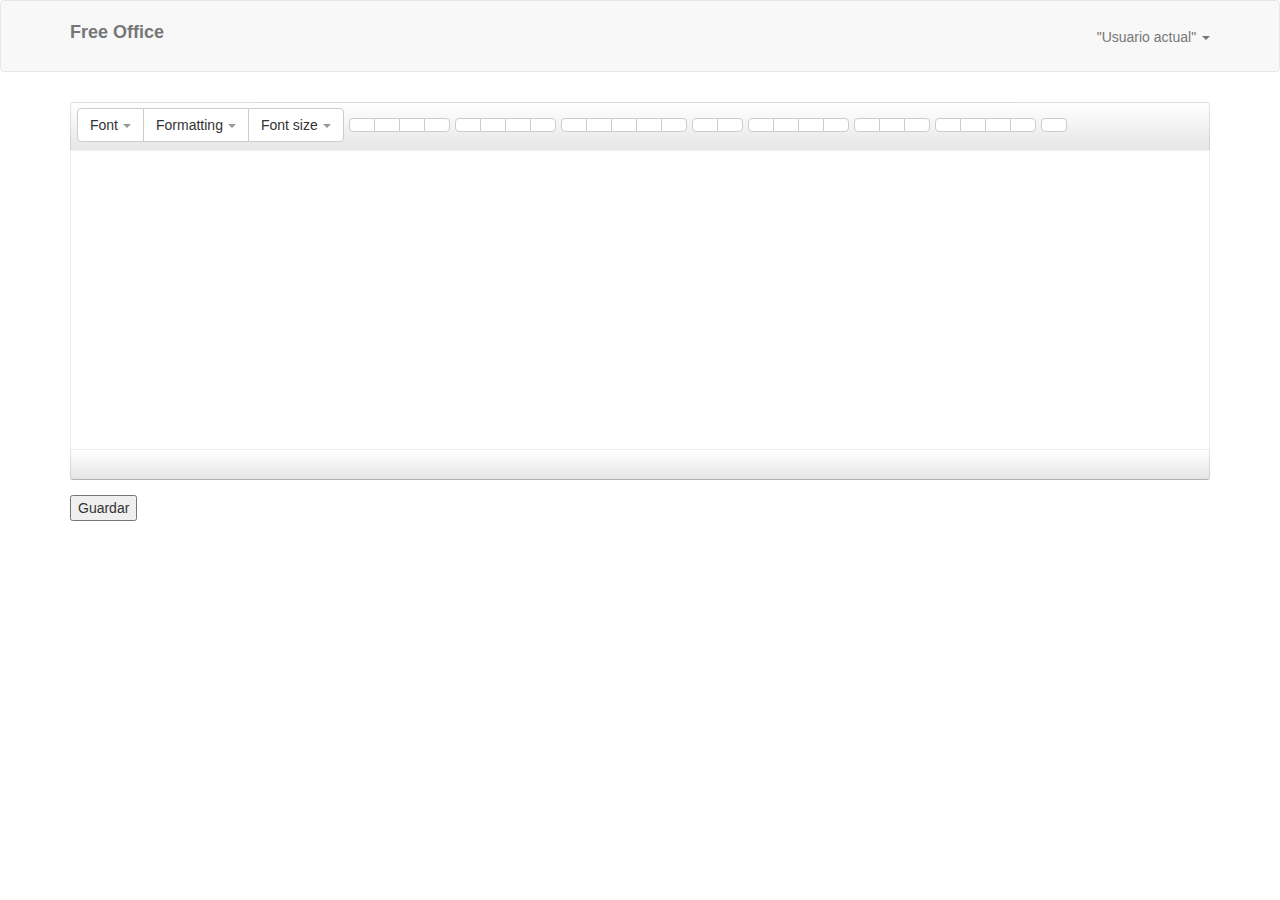
<file: src/procesador.html>
<!DOCTYPE html>
<html lang="es">
<head>
    <meta charset="UTF-8">
    <meta http-equiv="X-UA-Compatible" content="IE=edge">
    <meta name="viewport" content="width=device-width, initial-scale=1.0">
   
    <!--Jquery-->
    <script src="https://ajax.googleapis.com/ajax/libs/jquery/2.1.4/jquery.min.js"></script>
    <!--Bootstrap JS-->
    <script src="https://maxcdn.bootstrapcdn.com/bootstrap/3.3.5/js/bootstrap.min.js"></script>
    <!--Editor JS-->
    <script src="js/editor.js"></script>
    <!--estilos CSS-->
    <link rel="stylesheet" href="https://maxcdn.bootstrapcdn.com/bootstrap/3.3.5/css/bootstrap.min.css">
    <link rel="stylesheet" href="https://cdnjs.cloudflare.com/ajax/libs/font-awesome/6.4.0/css/all.min.css" integrity="sha512-iecdLmaskl7CVkqkXNQ/ZH/XLlvWZOJyj7Yy7tcenmpD1ypASozpmT/E0iPtmFIB46ZmdtAc9eNBvH0H/ZpiBw==" crossorigin="anonymous" referrerpolicy="no-referrer" />
    <link rel="stylesheet" type="text/css" href="css/editor.css">
    <link rel="stylesheet" type="text/css" href="css/nav.css">

    <script>
        $(function(){
            $("#userText").Editor();
        });
    </script>

    <title>free text</title>
</head>
<body>
<!-----------------------------------------------Barra navegacion------------------------------------------------------>
    <nav class="navbar navbar-default">
        <div class="container">
          <div class="navbar-header">
            <span class="navbar-brand">
                <i class="fa-solid fa-feather"></i>
                <label >Free Office</label>
            </span>
          </div>
          <ul class="nav navbar-nav navbar-right">
            <li class="login">
              <a href="#" class="dropdown-toggle" data-toggle="dropdown" role="button" aria-haspopup="true" aria-expanded="false">
                <i class="fa-solid fa-user"></i>&nbsp; "Usuario actual"
               <span class="caret"></span>
              </a>
              <ul class="dropdown-menu">
                <li>
                    <div>
                      <button>Sign Out</button>
                    </div>
                </li>
              </ul>
            </li>
          </ul>
        </div>
      </nav>
<!-----------------------------------------------contenedor del editor------------------------------------------------------>
    <div class="container">
      
                <form action="" method="post" id="text-form">
                    <div class="form-group">
                        <textarea name="userText" id="userText"></textarea>
                    </div>
                    <div>
                        <button>Guardar</button>
                    </div>
                </form>
            

    </div>
    
</body>
</html>
</file>
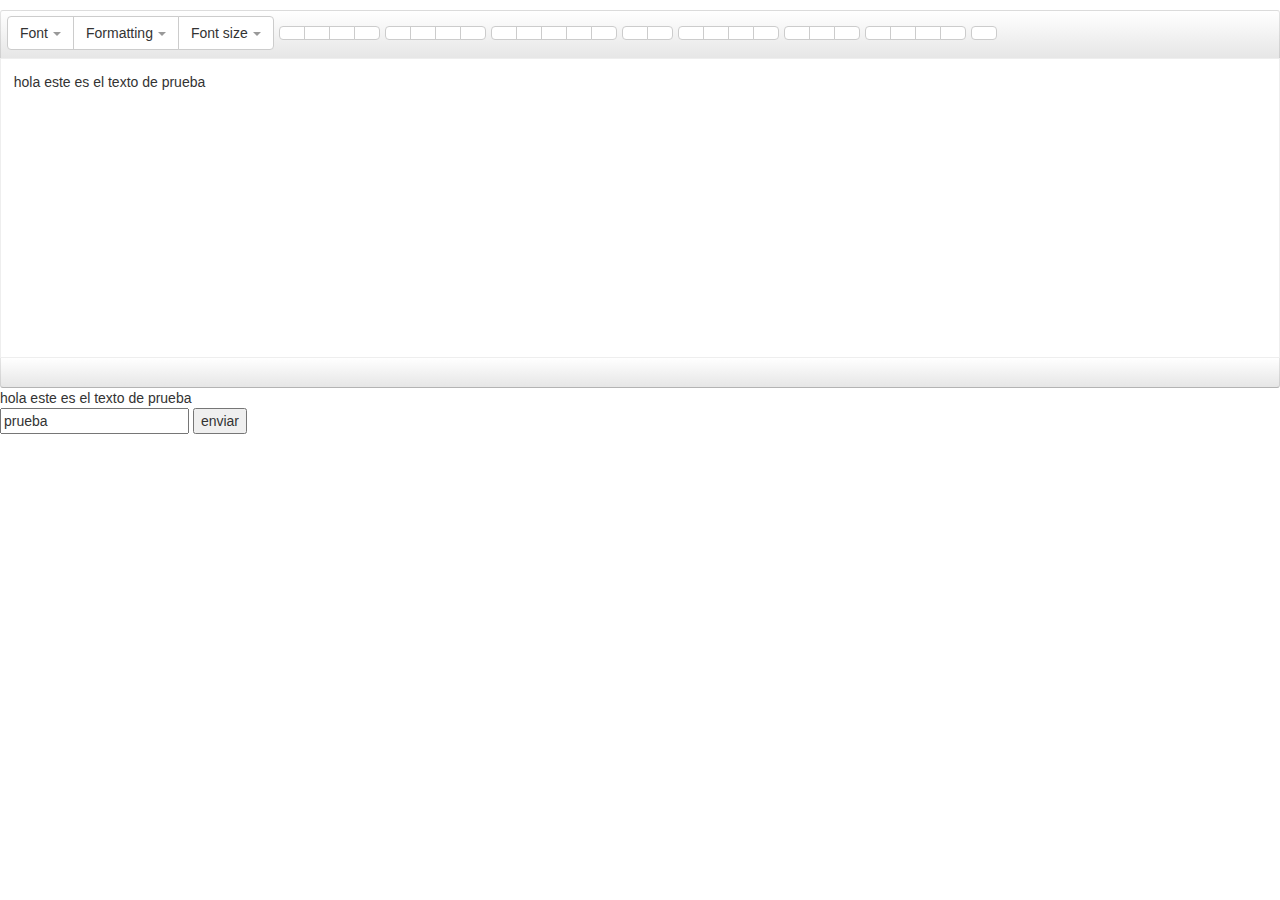
<file: src/pruebas/pruebas_editor.html>
<!DOCTYPE html>
<html lang="en">
<head>
    <meta charset="UTF-8">
    <meta name="viewport" content="width=device-width, initial-scale=1.0">
    <!--Jquery-->
    <script src="https://ajax.googleapis.com/ajax/libs/jquery/2.1.4/jquery.min.js"></script>
    <!--Bootstrap JS-->
    <script src="https://maxcdn.bootstrapcdn.com/bootstrap/3.3.5/js/bootstrap.min.js"></script>
    <!--Editor JS-->
    <script src="../js/editor.js"></script>
     
    <!--estilos CSS-->
    <link rel="stylesheet" href="https://maxcdn.bootstrapcdn.com/bootstrap/3.3.5/css/bootstrap.min.css">
    <link rel="stylesheet" href="https://cdnjs.cloudflare.com/ajax/libs/font-awesome/6.4.0/css/all.min.css" integrity="sha512-iecdLmaskl7CVkqkXNQ/ZH/XLlvWZOJyj7Yy7tcenmpD1ypASozpmT/E0iPtmFIB46ZmdtAc9eNBvH0H/ZpiBw==" crossorigin="anonymous" referrerpolicy="no-referrer" />
    <link rel="stylesheet" type="text/css" href="../css/editor.css">
    <!--JS-->
    <script>
        /*
        usamos este ejemplo para porner un texto en el editor y recuperarlo en el div contiguo mediante este 
        ejemplo podre implementarlo con bbdd para la funcionabilidad del proyecto.
        
        */
    $(function(){
        $("#editor").Editor();
        $("#editor").Editor("setText","hola este es el texto de prueba");
        $("#copy").html($("#editor").Editor("getText"));

        $("#form").submit(function(){
            let datosForm = {
                title:$("#title").val(),
                text:$("#editor").Editor("getText")
            };

            $.post("saveText.php",datosForm,respuesta);

            return false;

        });
        function respuesta(data){
            if(data=="sucess") $("#respuesta").html("inserccion realizada con exito");
            if(data=="fail") $("#respuesta").html("error en insercion");
        }
    
    });
    </script>

    <title>prueba editor</title>
</head>
<body>
    <div id="editor">

    </div>
    <div id="copy">
        
    </div>

    <div>
        <form action="saveText.php" id="form" method="post">
            <input type="text" name="title" id="title" value="prueba">
            <input type="submit" value="enviar">

        </form>
    </div>
    <div id="respuesta"></div>
</body>
</html>
</file>
<file: src/css/editor.css>
/*!
 * http://suyati.github.io/line-control
 * LineControl 1.1.0
 * Copyright (C) 2014, Suyati Technologies
 * This program is free software; you can redistribute it and/or modify it under the terms of the GNU General Public License as published by the Free Software Foundation; either version 2 of the License, or (at your option) any later version.
This program is distributed in the hope that it will be useful, but WITHOUT ANY WARRANTY; without even the implied warranty of MERCHANTABILITY or FITNESS FOR A PARTICULAR PURPOSE. See the GNU General Public License for more details.
You should have received a copy of the GNU General Public License along with this library; if not, write to the Free Software Foundation, Inc., 59 Temple Place, Suite 330, Boston, MA 02111-1307 USA
 *
*/

@charset "utf-8";
/* base styles */
.jumbotron {
   background-color: #67A754;
  background-image: url(images/radial_bg.png);
  background-position: center center;
  background-repeat: no-repeat; 
  background: -webkit-gradient(radial, center center, 0, center center, 460, from(#B3ECFF), to(#7EDEFF)); /* Safari 4-5, Chrome 1-9 */ /* Can't specify a percentage size? Laaaaaame. */
  background: -webkit-radial-gradient(circle, #B3ECFF, #7EDEFF); /* Safari 5.1+, Chrome 10+ */
  background: -moz-radial-gradient(circle, #B3ECFF, #7EDEFF); /* Firefox 3.6+ */
  background: -ms-radial-gradient(circle, #B3ECFF, #7EDEFF); /* IE 10 */
    box-shadow: 0 3px 7px rgba(0, 0, 0, 0.2) inset, 0 -3px 7px rgba(0, 0, 0, 0.2) inset;
    color: #FFFFFF;
    padding: 40px 0;
    position: relative;
    text-shadow: 0 1px 3px rgba(255, 255, 255, 0.4), 0 0 30px rgba(255, 255, 255, 0.075);
}
.jumbotron h1{font-family: 'Roboto', sans-serif!important; font-size:45px;font-weight:300; border-bottom:1px solid rgba(255,255,255,0.4);padding-bottom:20px; }
.jumbotron h1 span{color:rgba(0,0,0,0.4); }
.jumbotron p {
  font-family: 'Roboto', sans-serif!important;
    font-size: 30px;
    font-weight: 300;
    line-height: 1.25;
  color:#444;
}

.jumbotron .container {
    position: relative;
    z-index: 2;
}
.jumbotron:after {
    background: url("../images/pattern.png") repeat scroll center center transparent;
    bottom: 0;
    content: "";
    display: block;
    left: 0;
    opacity: 0.4;
    position: absolute;
    right: 0;
    top: 0;
}
.jumbotron:after {
    background-size: 400px 400px;
}
.masthead {
    color: #FFFFFF;
    margin-bottom: 0;
    padding: 30px 0 10px;
}
h2.demo-text{font-family: 'Roboto', sans-serif!important; font-size:45px; font-weight:300; color:#51D2FF; text-align:center; margin:20px 0; line-height:40px;}
.features{padding:20px 0 10px 0;background:#EEE;font-family: 'Roboto', sans-serif!important; font-size:25px; line-height:35px; text-align:center;font-weight:300;}
.footer{border-top:1px solid #DDD; margin:20px 0 10px 0; padding-top:10px; font-size:12px;}

/* Editor Styles */

.Editor-container{
  margin-top:10px;
  font-family:Gotham, "Helvetica Neue", Helvetica, Arial, sans-serif;
  }
  
.line-control-menu-bar{
   background-color: #f5f5f5;
  *background-color: #e6e6e6;
  background-image: -moz-linear-gradient(top, #ffffff, #e6e6e6);
  background-image: -webkit-gradient(linear, 0 0, 0 100%, from(#ffffff), to(#e6e6e6));
  background-image: -webkit-linear-gradient(top, #ffffff, #e6e6e6);
  background-image: -o-linear-gradient(top, #ffffff, #e6e6e6);
  background-image: linear-gradient(to bottom, #ffffff, #e6e6e6);
  background-repeat: repeat-x;
  border: 1px solid #cccccc;
  *border: 0;
  border-color: #e6e6e6 #e6e6e6 #bfbfbf;
  border-color: rgba(0, 0, 0, 0.1) rgba(0, 0, 0, 0.1) rgba(0, 0, 0, 0.25);
  border-bottom-color: #b3b3b3;
  filter: progid:DXImageTransform.Microsoft.gradient(startColorstr='#ffffffff', endColorstr='#ffe6e6e6', GradientType=0);
  filter: progid:DXImageTransform.Microsoft.gradient(enabled=false);
  *zoom: 1;
      }
  .line-control-status-bar{
   background-color: #f5f5f5;
  *background-color: #e6e6e6;
  background-image: -moz-linear-gradient(top, #ffffff, #e6e6e6);
  background-image: -webkit-gradient(linear, 0 0, 0 100%, from(#ffffff), to(#e6e6e6));
  background-image: -webkit-linear-gradient(top, #ffffff, #e6e6e6);
  background-image: -o-linear-gradient(top, #ffffff, #e6e6e6);
  background-image: linear-gradient(to bottom, #ffffff, #e6e6e6);
  background-repeat: repeat-x;
  border: 1px solid #cccccc;
  *border: 0;
  border-color: #e6e6e6 #e6e6e6 #bfbfbf;
  border-color: rgba(0, 0, 0, 0.1) rgba(0, 0, 0, 0.1) rgba(0, 0, 0, 0.25);
  border-bottom-color: #b3b3b3;
  filter: progid:DXImageTransform.Microsoft.gradient(startColorstr='#ffffffff', endColorstr='#ffe6e6e6', GradientType=0);
  filter: progid:DXImageTransform.Microsoft.gradient(enabled=false);
  *zoom: 1;
      }
  
.line-control-menu-bar{
  border-radius:3px 3px 0 0;
  border-bottom:none;
  min-height:25px;
  padding:5px 0;
  }
.line-control-menu-bar div:first-child{margin-left:3px;} 
.line-control-menu-bar .dropdown{float:left;}
.line-control-menu-bar .dropdown-toggle{font-size:14px; }
.line-control-menu-bar .dropdown-toggle .caret{margin-left:5px; border-top-color:#999;}
.line-control-menu-bar a.btn{position:relative; margin-bottom:3px;}
#paletteCntr{}
select, textarea, input[type="text"], input[type="password"], input[type="datetime"], input[type="datetime-local"], input[type="date"], input[type="month"], input[type="time"], input[type="week"], input[type="number"], input[type="email"], input[type="url"], input[type="search"], input[type="tel"], input[type="color"], .uneditable-input{height:auto; margin-bottom:10px;}
  
.line-control-status-bar{
  min-height:30px;
  border-radius:0 0 3px  3px;
  border-top:none;
  line-height:30px;
  text-shadow: 0 1px 1px rgba(255, 255, 255, 0.75);
  }
.line-control-status-bar .label{
  float:right; 
  margin:6px 10px 0 0; 
  background:#BBB; 
  text-shadow: 0px -1px 0px rgba(0, 0, 0, 0.25); 
  padding: 2px 4px;
  font-size: 11.844px;
  line-height:14px;
} 
.Editor-editor{ 
    height:300px;
    padding:1%;  
  border:1px solid #EEE;
  border-radius:0;
    word-wrap: break-word;
  }
#paletteCntr ul
{    
    width: 145px;
    float: left;
    z-index: 999;
  margin:0 10px;
}
#paletteCntr li
{
    cursor: pointer;
    display: block;
    height: 16px;
    float: left;
    margin: 0;
    padding: 0;
    width: 16px;
    margin:1px;
}
#paletteCntr li div{text-align:left; margin:0; font-size:12px;}
div.activeColour
{
    position: absolute;
    display: inline;
    left: 0;
    top:30px;
    background:#E8E8E8;
    padding-bottom:10px;
    z-index:10000;
          
}
#colorpellete, #bg_colorpellete{float:left;}

.bg_activeColour
{
    position: absolute;
    display: inline;
    float: left;
}

.specialCntr
{
    background-color:#E8E8E8!important;
    display:inline;
    position:absolute;
  width:176px;
  top:30px;
  left:0;
}
.specialCntr ul{float:left; margin:10px; white-space:normal; -webkit-padding-start: 0px; -moz-padding-start: 0px;}
.specialCntr ul li{list-style:none; float:left; font-size:12px; width:20px; height:20px; background:#FFF; margin:3px; color:#333; text-align:center; font-weight:bold; cursor:pointer;}
.specialCntr ul li:hover{background:#666; color:#FFF;}
pre {
  white-space: pre-wrap;       /* css-3 */
  white-space: -moz-pre-wrap;  /* Mozilla, since 1999 */
  white-space: -pre-wrap;      /* Opera 4-6 */
  white-space: -o-pre-wrap;    /* Opera 7 */
  word-wrap: break-word;       /* Internet Explorer 5.5+ */
}
.on{display:block; position:relative;}
.fullscreen{position:fixed; background:#FFF; width:100%; height:100%; top:0; left:0; z-index:1000; margin:0;}
.fullscreen .line-control-status-bar{position:fixed; bottom:0; border-top:1px solid #DDD;}
.fullscreen #contentarea{border:none;}

/***Custome Added Css for Left Tabs***/
.tabs-below > .nav-tabs,
.tabs-right > .nav-tabs,
.tabs-left > .nav-tabs {
  border-bottom: 0;
}
.tabs-left ul{
  -webkit-padding-start: 0px;
  }
.tabs-left > .nav-tabs > li,
.tabs-right > .nav-tabs > li {
  float: none;
}
.tabs-left > .nav-tabs > li > a,
.tabs-right > .nav-tabs > li > a {
  min-width: 74px;
  margin-right: 0;
  margin-bottom: 3px;
}
.tabs-left > .nav-tabs {
  float: left;
  margin-right: 19px;
  border-right: 1px solid #ddd;
}
.tabs-left > .nav-tabs > li > a {
  margin-right: -1px;
  -webkit-border-radius: 4px 0 0 4px;
     -moz-border-radius: 4px 0 0 4px;
          border-radius: 4px 0 0 4px;
}
.tabs-left > .nav-tabs > li > a:hover,
.tabs-left > .nav-tabs > li > a:focus {
  border-color: #eeeeee #dddddd #eeeeee #eeeeee;
  outline:none;
}
.tabs-left > .nav-tabs .active > a,
.tabs-left > .nav-tabs .active > a:hover,
.tabs-left > .nav-tabs .active > a:focus {
  border-color: #ddd transparent #ddd #ddd;
  *border-right-color: #ffffff;
  color:rgb(0, 176, 245) !important;
  outline:none;
}
/**form control width**/
@-moz-document url-prefix() {
   .form-control{
  padding:6px 12px 10px 12px;
  }
}
.form-control-width{
  width:100px;
  }
.form-control-link{
  width:204px;
  display:inline-block;
  margin-bottom:5px;
  margin-right:5px;
  }
.form-control-button-right{
  width:204px;
  }
.inline-form-control{
  display:inline !important;
  }

.btn-group + .btn-group {
  margin-left: 5px;
}
.activeColour ul{
  -webkit-padding-start: 0px;
  -moz-padding-start: 0px;
  }
h1{
  margin-top:10px;
  line-height:40px;
  }
.col-lg-6 nth:child(1){
  margin-left:0px;
  }
.nopadding{
  padding:0px;
  }
.nopadding-right{
  padding-right:0px;
  }
.modal{
  overflow-y:auto;
  }
.padding-top{
  padding-top:10px;
  }
/*** Drop Down Menu***/
.dropdown-submenu
{position:relative;}
.dropdown-submenu>.dropdown-menu{top:0;left:100%;margin-top:-6px;margin-left:-1px;-webkit-border-radius:0 6px 6px 6px;-moz-border-radius:0 6px 6px 6px;border-radius:0 6px 6px 6px;}
.dropdown-submenu:hover>.dropdown-menu{display:block;}
.dropdown-submenu>a:after{display:block;content:" ";float:right;width:0;height:0;border-color:transparent;border-style:solid;border-width:5px 0 5px 5px;border-left-color:#cccccc;margin-top:5px;margin-right:-10px;}
.dropdown-submenu:hover>a:after{border-left-color:#ffffff;}
.dropdown-submenu.pull-left{float:none;}.dropdown-submenu.pull-left>.dropdown-menu{left:-100%;margin-left:10px;-webkit-border-radius:6px 0 6px 6px;-moz-border-radius:6px 0 6px 6px;border-radius:6px 0 6px 6px;}
.dropdown-menu>li>a:hover, .dropdown-menu>li>a:focus, .dropdown-submenu:hover>a, .dropdown-submenu:focus>a {
  color: #fff;
  text-decoration: none;
  background-color: #0081c2;
  background-image: -moz-linear-gradient(top,#08c,#0077b3);
  background-image: -webkit-gradient(linear,0 0,0 100%,from(#08c),to(#0077b3));
  background-image: -webkit-linear-gradient(top,#08c,#0077b3);
  background-image: -o-linear-gradient(top,#08c,#0077b3);
  background-image: linear-gradient(to bottom,#08c,#0077b3);
  background-repeat: repeat-x;
  filter: progid:DXImageTransform.Microsoft.gradient(startColorstr='#ff0088cc',endColorstr='#ff0077b3',GradientType=0);
}
.dropdown-menu>li>a{
  cursor:pointer;
  }
</file>
<file: src/css/nav.css>
@import url('https://fonts.googleapis.com/css2?family=Roboto+Mono:ital,wght@1,300;1,400;1,500&display=swap');

.fa-user{
    color: #127990;
    font-size: 25px;
    
}
.fa-feather{
    color: #127990;/*#005b6f*/
    font-size: 35px;

    
}
.navbar-header {
    display: flex;
    align-items: center;
    justify-content: center;
 }
 .navbar-brand{
    margin-bottom: 20px;
 }
 .login{
    margin-top: 7px;
}

.nav-font{
    font-family: 'Roboto Mono';
    font-weight: 300;
    font-style: italic;
}
</file>
